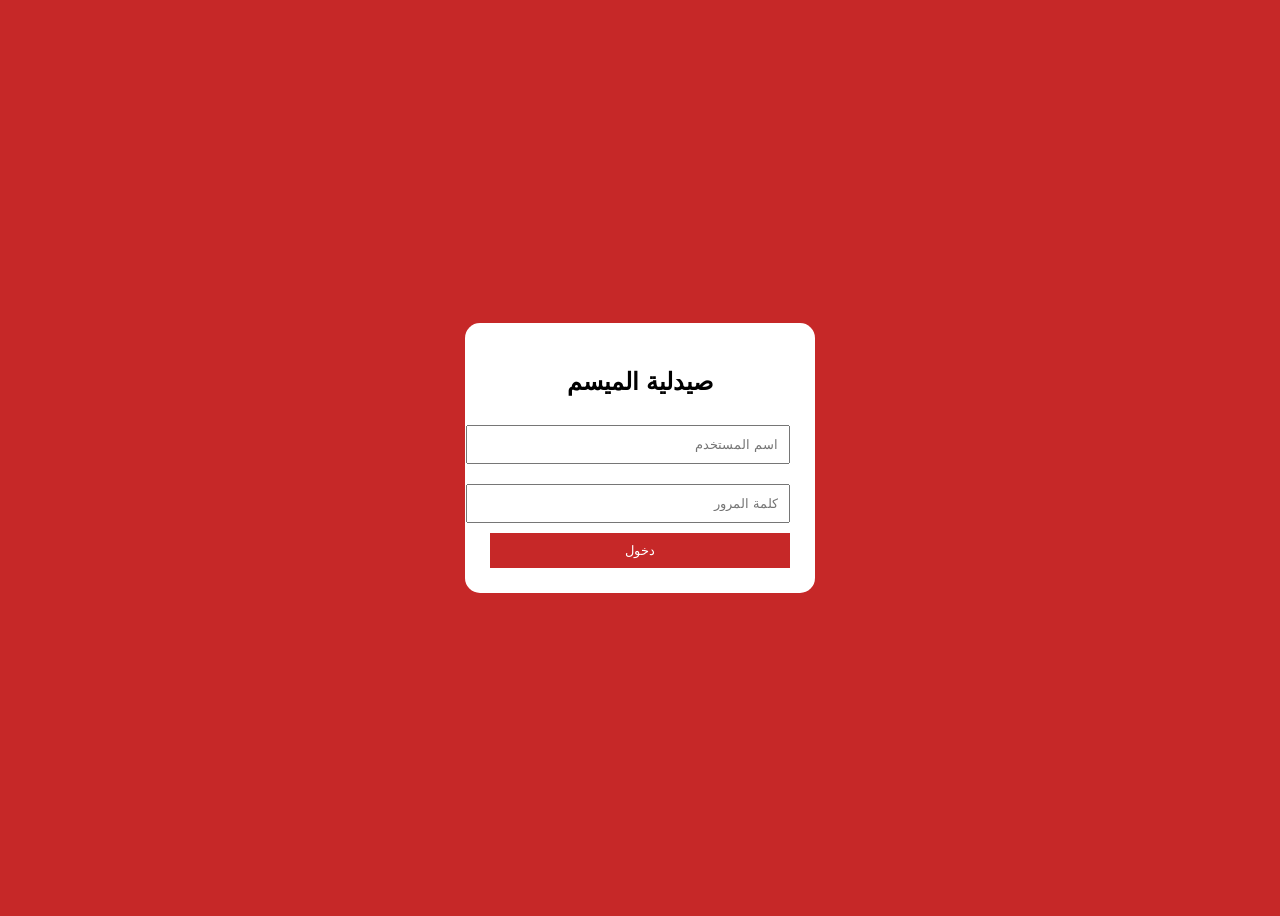
<file: login.html>
<!DOCTYPE html>
<html lang="ar" dir="rtl">
<head>
  <meta charset="UTF-8">
  <title>تسجيل الدخول</title>

  <style>
    body{
      font-family: Arial;
      background:#c62828;
      display:flex;
      justify-content:center;
      align-items:center;
      height:100vh;
    }

    .box{
      background:white;
      padding:25px;
      border-radius:15px;
      width:300px;
      text-align:center;
    }

    input{
      width:100%;
      padding:10px;
      margin:10px 0;
    }

    button{
      width:100%;
      padding:10px;
      background:#c62828;
      color:white;
      border:none;
      cursor:pointer;
    }

    .error{
      color:red;
      margin-top:10px;
      display:none;
    }
  </style>
</head>

<body>

<div class="box">
  <h2>صيدلية الميسم</h2>

  <input id="username" placeholder="اسم المستخدم">
  <input id="password" type="password" placeholder="كلمة المرور">

  <button onclick="login()">دخول</button>

  <div class="error" id="error">بيانات غير صحيحة</div>
</div>

<script>
  // 👇 مستخدمين + كلمة مرور واحدة
  const users = ["Eltayeb", "Maysam"];
  const password = "Am123580";

  function login(){
    let user = document.getElementById("username").value.trim();
    let pass = document.getElementById("password").value.trim();
    let error = document.getElementById("error");

    if(users.includes(user) && pass === password){
      localStorage.setItem("user", user);
      window.location.href = "admin.html";
    } else {
      error.style.display = "block";
    }
  }

  // منع دخول مباشر
  if(localStorage.getItem("user")){
    window.location.href = "admin.html";
  }
</script>

</body>
</html>
</file>
